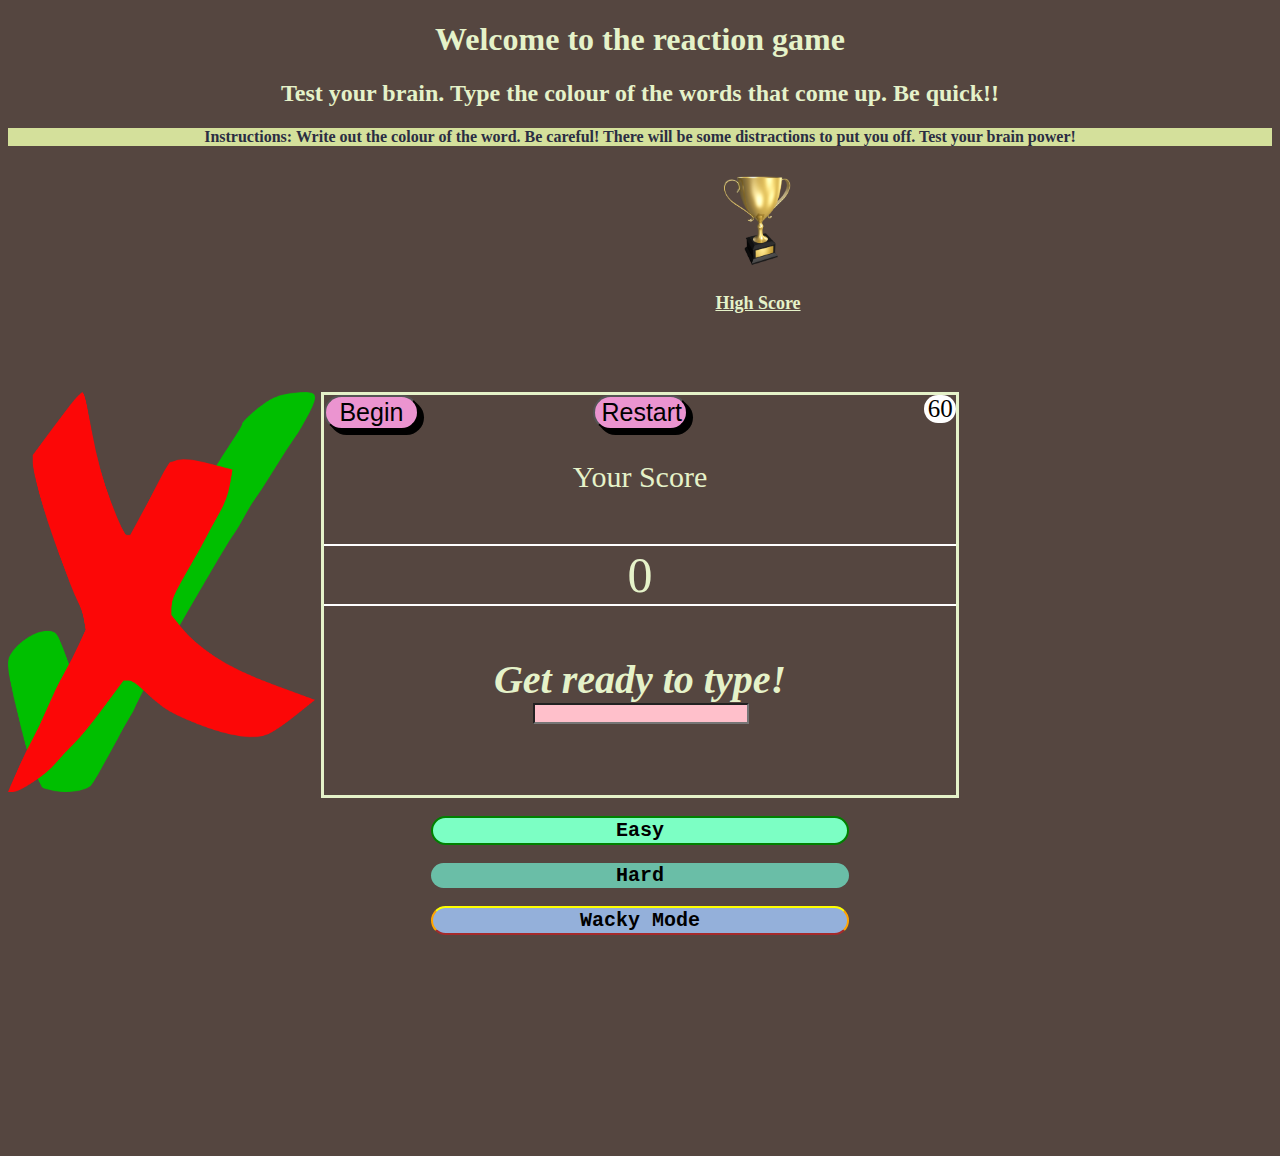
<file: index.html>
<!DOCTYPE html>
<html lang="en" dir="ltr">

<head>
  <meta charset="utf-8">
  <title>Reactions Test</title>
  <link rel="StyleSheet" href="css/master.css">
  <!-- <link rel="stylesheet" href="https://maxcdn.bootstrapcdn.com/bootstrap/3.3.7/css/bootstrap.min.css" integrity="sha384-BVYiiSIFeK1dGmJRAkycuHAHRg32OmUcww7on3RYdg4Va+PmSTsz/K68vbdEjh4u" crossorigin="anonymous"> -->


</head>

<body>
  <h1 id="header1"> Welcome to the reaction game</h1>
  <div class="h2andh4">
    <h2 id="header2"> Test your brain. Type the colour of the words that come up. Be quick!!</h2>

    <h4 id="inStruct">Instructions: Write out the colour of the word. Be careful! There will be some distractions to put you off. Test your brain power!</h4>

  </div>
  <!-- <div class="leaderBoard"> -->

  <div class="moveLeft">
    <img id="trophyPic" src="./images/trophy.jpg">
    <p class="leaderBoard" id="noUnder">High Score <br> </p>
    <p class="leaderBoard" id="topScore"></p>
    <p class="leaderBoard" id="topScore2" </p> </div> <div class="topDiv">

      <img class="answerStat" id="correctTick" src="./images/greencheck.png" alt="correct tick">
      <img alt="wrong cross" class="answerStat" id="wrongCross" src="./images/red-cross">

      <div class="inGame">


        <button type="button" id="startBtn">Begin</button>

        <button id="restartBtn" type="button">Restart</button>



        <p id="counter">60</p>
        <p class="scoreAcom"> Your Score</p>
        <p id="scorePlace">0</p>

        <p id="typeLine"> Get ready to type! </p>

        <p id="pointStatus"> </p>
        <input id="answerArea" type="text"> </input>



      </div>

  </div>


  <div class="gameButtons">

    <!-- above game -->

    <br>
    <button class="gameButtons1" id="easyMode" type="button">Easy</button>
    <br>
    <!-- original game version -->
    <button class="gameButtons1" id="hardMode" type="button">Hard</button>
    <br>
    <!-- high speed animations and small setInterval -->
    <button class="gameButtons1" id="wackyMode" type="button">Wacky Mode</button>
    <!-- writing spins and moves in regular patterns -->


  </div>

  <audio preload="auto" id="wackySounds" src="C:\Users\Tech-W109\sparta_materials\JSGame\audio\wackysfx.mp3"></audio>
</body>
<script src="js/index.js" type="text/javascript">
</script>
<script src="https://code.jquery.com/jquery-3.3.1.js" integrity="sha256-2Kok7MbOyxpgUVvAk/HJ2jigOSYS2auK4Pfzbm7uH60=" crossorigin="anonymous"></script>

</html>
</file>
<file: css/master.css>
/* * {
  border: 0.5px solid black;
} */

#trophyPic{
height:104px;
margin-left: 0px;
  /* padding: 5px; */
}
.moveLeft{
/* border: solid black 2px; */
width: 500px;
margin-left: 500px;
text-align: center;
  font-family: serif;
    font-weight: bold;
      /* text-decoration: underline; */
      height: 225px;
/* text-align: left; */
}
#noUnder{
  font-size: 18px;
  text-decoration: underline;
}
 /* #noUnder{

  text-decoration: none;

} */

/* #topScore{ */
  /* border: solid red 2px; */
  /* text-decoration: none; */



/* .leaderBoard { */


  /* text-align: right; */

  /* font-size: 20px; */
/* width: 200px; */
/* } */
/* margin-left: 80%; */

/* .moveLeft p{
  text-align: left;
} */
/* *{border: solid red 2px;} */
body{
background-color: #554640;
color: #E5F2C9;
}

.yellow{
  color: yellow;
}

.topDiv{
  display: flex;
  flex-direction: row;
}

.answerStat{
  height: 400px;
  width: 24%;
  position: absolute;
}

.blue{
color: blue;

}

.red{
  color: red;
}

.brown{
  color: brown;

}

.white{

  color: white;
}

.purple {
  color: purple;
}

.black {
  color: black;
}



.grey{

  color: grey;
}

.pink {
  color: pink;
}

.green {
  color: green;
}
#startBtn{
width: 15%;
font-size: 25px;
    box-shadow: 5px 5px;
    border-radius: 25px;
    background-color: #eb94d0;
    color: black;
}
#restartBtn{
  width: 15%;
  font-size: 25px;
      box-shadow: 5px 5px;
      border-radius: 25px;
      background-color: #eb94d0;
      color: black;
      margin-left: 27%;



}


#typeLine {
/* border-radius: 25px; */
text-align: center;
font-style: italic;
font-size: 40px;
font-weight: bold;
/* border: solid black 2px; */
width: 50%;
margin: auto;
}

h4{
  color: #2B2D42;
  background-color: #D4E09B;
   /* rgba(213,87,59, 0.6); */
  /* background-color: #BDFFFD; */
  /* opacity: 0.2; */
  text-align: center;
}



h1{
  /* border-top: solid rgba(213,87,59, 0.6) 3px;
  border-bottom: solid rgba(213,87,59, 0.6) 3px; */
  text-align: center;
  /* font-size: 40px; */
}

#header2{
  text-align: center;
}

.h2h2andh4 {
border: black 3px;

}
.gameButtons1{
  font-weight: bolder;
  font-family: Lucida, monospace;
  font-weight: bolder;
  font-size: 20px;
  border-radius: 25px;


}
.gameButtons {
margin: auto;
display: flex;
flex-direction: column;
width: 33%;

height: 350px;
/* align-items: center; */

}

/* .topDiv{
position: fixed;

} */

#easyMode{
background-color: #7CFFC4;
border: solid green 2px;
}
#hardMode{
background-color: #6ABEA7;
border: solid red 2px;
}
#wackyMode{
background-color: #94B0DA;
border-top: solid yellow 2px;
border-right: solid orange 2px;
border-bottom: solid brown 2px;
border-left: solid orange 2px;
/* background-image: url(C:\Users\Tech-W109\sparta_materials\JSGame\images\wacky.jpg); */
/* background-image: image(C:\Users\Tech-W109\sparta_materials\JSGame\images\wacky.jpg); */
}


.inGame {
  /* position: fixed; */
  margin: auto;
  /* display: flex; */
  border:solid;
  height: 400px;
  width: 50%;
  /* flex-direction: column; */

}


.timeSlot{
  text-align: right;
  /* margin-top: 4px;
  margin-right: 4px; */
  padding-right: 4px;
  padding-top: 2px;
  font-size: 30%;

}

#answerArea{
margin-left: 33%;
/* padding-bottom: 1px; */
background-color: pink;
text-align: center;
width: 33%;
  /* align-items: center; */
}
#pointStatus{
  /* border: solid black 2px; */
  margin: auto;
  font-size: 20px;
  text-align: center;
}

#counter{
border-radius: 100px;
background-color: white;
/* padding: 2px; */
width: 5%;
text-align: center;
float: right;
margin-top: 0px;
color: black;
font-size: 25px;
/* font-size: 20px */
}

#scorePlace{
  font-size: 50px;
  text-align: center;
  border-top: white solid 2px;
  border-bottom: white solid 2px;

}
img{
  margin-top: 0px;
}
.scoreAcom{
  font-size: 30px;
    text-align: center;
}



#hardMode{
border: red 2px;

}

#wackyMode{


} */
</file>
